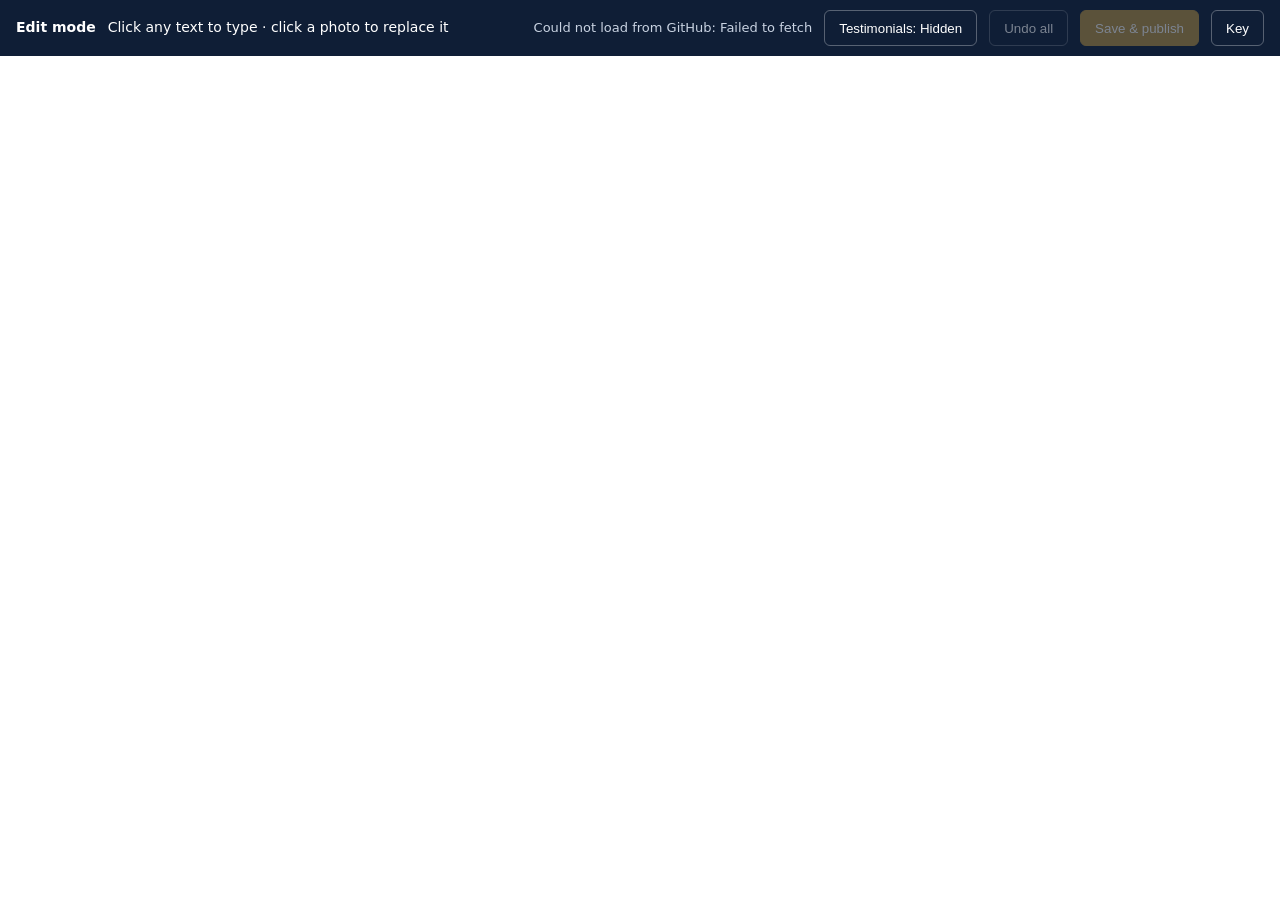
<file: edit/index.html>
<!doctype html>
<html lang="en">
<head>
  <meta charset="utf-8">
  <meta name="viewport" content="width=device-width, initial-scale=1">
  <meta name="robots" content="noindex, nofollow">
  <title>Edit site — Wealth by Magesa</title>
  <style>
    :root { --ink: #0F1E36; --gold: #B8913F; --line: #E2DED6; }
    * { box-sizing: border-box; }
    html, body { margin: 0; height: 100%; font: 14px/1.4 system-ui, -apple-system, "Segoe UI", Roboto, sans-serif; color: var(--ink); background: #EEF0F3; }
    .bar { position: fixed; inset: 0 0 auto; height: 56px; display: flex; align-items: center; gap: 12px; padding: 0 16px; background: var(--ink); color: #fff; z-index: 2; }
    .bar b { font-weight: 600; }
    .bar .status { margin-left: auto; color: #C9D3E2; font-size: 13px; }
    .bar button { height: 36px; padding: 0 14px; border-radius: 6px; border: 1px solid rgba(255,255,255,.3); background: transparent; color: #fff; font: 600 13px/1 inherit; cursor: pointer; }
    .bar button.primary { background: var(--gold); border-color: var(--gold); }
    .bar button:disabled { opacity: .45; cursor: default; }
    .bar b, .bar span, .bar button { white-space: nowrap; }
    .bar .status { overflow: hidden; text-overflow: ellipsis; min-width: 0; }
    @media (max-width: 820px) { .bar .hint { display: none; } }
    @media (max-width: 520px) { .bar b, #undo { display: none; } }
    iframe { position: fixed; top: 56px; left: 0; width: 100%; height: calc(100% - 56px); border: 0; background: #fff; }
    dialog { border: 0; border-radius: 10px; padding: 24px; width: min(520px, 92vw); box-shadow: 0 30px 60px -20px rgba(0,0,0,.4); }
    dialog h2 { margin: 0 0 8px; font-size: 18px; }
    dialog p { margin: 0 0 12px; color: #4A5568; }
    dialog input[type=password], dialog input[type=text] { width: 100%; height: 40px; padding: 0 12px; border: 1px solid var(--line); border-radius: 6px; font: inherit; }
    dialog .row { display: flex; gap: 8px; justify-content: flex-end; margin-top: 16px; }
    dialog button { height: 38px; padding: 0 16px; border-radius: 6px; border: 1px solid var(--line); background: #fff; font: 600 13px/1 inherit; cursor: pointer; }
    dialog button.primary { background: var(--ink); color: #fff; border-color: var(--ink); }
    dialog ol { margin: 0 0 12px; padding-left: 18px; color: #4A5568; }
    dialog a { color: var(--ink); }
  </style>
</head>
<body>
  <div class="bar">
    <b>Edit mode</b>
    <span class="hint">Click any text to type · click a photo to replace it</span>
    <span class="status" id="status">Loading…</span>
    <button id="reviewsToggle" title="Show or hide the testimonials section on the live site">Testimonials: Hidden</button>
    <button id="undo" disabled>Undo all</button>
    <button id="save" class="primary" disabled>Save &amp; publish</button>
    <button id="key" title="GitHub key">Key</button>
  </div>
  <iframe id="frame" title="Site preview"></iframe>

  <dialog id="keyDlg">
    <h2>Connect to GitHub (one time)</h2>
    <p>Saving publishes straight to the site. Paste a GitHub key that can only edit this one site:</p>
    <ol>
      <li>Open <a href="https://github.com/settings/personal-access-tokens/new" target="_blank" rel="noopener">GitHub → New fine-grained token</a></li>
      <li>Repository access: <b>Only select repositories → wealthbymagesa</b></li>
      <li>Permissions → Repository → <b>Contents: Read and write</b></li>
      <li>Generate, copy, paste below</li>
    </ol>
    <input id="keyInput" type="password" placeholder="github_pat_…" autocomplete="off">
    <p style="margin-top:10px;font-size:12px">Stored only in this browser. Use "Forget key" on shared computers.</p>
    <div class="row"><button id="forget">Forget key</button><button id="keyCancel">Cancel</button><button id="keySave" class="primary">Save key</button></div>
  </dialog>

  <dialog id="imgDlg">
    <h2>Replace photo</h2>
    <p>Upload a new photo (JPG/PNG, under ~2 MB is best) or paste an image link.</p>
    <input id="imgFile" type="file" accept="image/*">
    <p style="margin:12px 0 6px">— or —</p>
    <input id="imgUrl" type="text" placeholder="https://…">
    <div class="row"><button id="imgCancel">Cancel</button><button id="imgOk" class="primary">Use this photo</button></div>
  </dialog>

<script>
(function () {
  "use strict";
  var REPO = "verlenscorp/wealthbymagesa", BRANCH = "main", FILE = "index.html";
  var API = "https://api.github.com/repos/" + REPO + "/contents/";
  // Elements whose text can be edited. Nested matches are skipped so each piece of text has one owner.
  var TEXT_SEL = "h1 .h1-line, h2, h3, p, li, summary, figcaption, blockquote, cite, a.btn, .chip span, .eyebrow, .logo b, .logo small, .float--chart small, .marquee__track span, .nav__links a, .menu a, .footer__contact a, .textcard__big, .float--text > span:last-child, .pin > span:last-child";
  var IMG_SEL = "body img";

  var $ = function (id) { return document.getElementById(id); };
  var frame = $("frame"), statusEl = $("status"), saveBtn = $("save"), undoBtn = $("undo");
  var sourceText = "", sourceSha = "", dirty = false, pendingUploads = [], imgTarget = null, showReviews = false;
  var revBtn = $("reviewsToggle");
  function paintRev() { revBtn.textContent = "Testimonials: " + (showReviews ? "Shown" : "Hidden"); }
  revBtn.addEventListener("click", function () { showReviews = !showReviews; paintRev(); setDirty(true); });

  function token() { try { return localStorage.getItem("wbm_gh_token") || ""; } catch (e) { return ""; } }
  function setStatus(t) { statusEl.textContent = t; }
  function setDirty(v) { dirty = v; saveBtn.disabled = !v; undoBtn.disabled = !v; setStatus(v ? "Unsaved changes" : "All changes published"); }

  function b64ToUtf8(b64) {
    var bin = atob(b64.replace(/\n/g, "")), bytes = new Uint8Array(bin.length);
    for (var i = 0; i < bin.length; i++) bytes[i] = bin.charCodeAt(i);
    return new TextDecoder().decode(bytes);
  }
  function bytesToB64(bytes) {
    var bin = "", chunk = 0x8000;
    for (var i = 0; i < bytes.length; i += chunk) bin += String.fromCharCode.apply(null, bytes.subarray(i, i + chunk));
    return btoa(bin);
  }

  function gh(path, opts) {
    opts = opts || {};
    opts.headers = Object.assign({ "Accept": "application/vnd.github+json" }, opts.headers || {});
    if (token()) opts.headers.Authorization = "Bearer " + token();
    return fetch(API + path + (opts.method ? "" : "?ref=" + BRANCH + "&t=" + Date.now()), opts).then(function (r) {
      return r.json().then(function (j) { if (!r.ok) { var e = new Error(j.message || r.status); e.status = r.status; throw e; } return j; });
    });
  }

  // Elements matching the selector, minus any nested inside another match. Same rule for live page and source → same order.
  function owners(doc, sel) {
    var all = Array.prototype.slice.call(doc.body.querySelectorAll(sel));
    return all.filter(function (el) {
      if (el.closest("[data-calendly], .calendly-inline-widget, noscript")) return false;
      for (var p = el.parentElement; p && p !== doc.body; p = p.parentElement) if (p.matches(sel)) return false;
      return el.textContent.trim().length > 0;
    });
  }
  function imgs(doc) { return Array.prototype.slice.call(doc.body.querySelectorAll(IMG_SEL)).filter(function (i) { return !i.closest(".calendly-inline-widget"); }); }

  function load() {
    setStatus("Loading…");
    gh(FILE).then(function (j) {
      sourceText = b64ToUtf8(j.content); sourceSha = j.sha;
      frame.src = "../index.html?edit=" + Date.now();
    }).catch(function (e) { setStatus("Could not load from GitHub: " + e.message); });
  }

  frame.addEventListener("load", function () {
    var d = frame.contentDocument;
    var style = d.createElement("style");
    style.textContent =
      ".reveal{opacity:1!important;transform:none!important}" +
      "[data-edit]{outline:1px dashed transparent;outline-offset:3px;cursor:text;transition:outline-color .15s}" +
      "[data-edit]:hover{outline-color:#B8913F}[data-edit]:focus{outline:2px solid #B8913F;background:rgba(184,145,63,.06)}" +
      "img[data-edit-img]{cursor:pointer}img[data-edit-img]:hover{outline:3px solid #B8913F;outline-offset:-3px}" +
      ".mbar{display:none!important}.marquee__track{animation-play-state:paused!important}";
    d.head.appendChild(style);
    owners(d, TEXT_SEL).forEach(function (el, i) {
      el.setAttribute("data-edit", i);
      el.contentEditable = "true";
      el.spellcheck = true;
      el.addEventListener("input", function () { setDirty(true); });
      el.addEventListener("paste", function (e) { e.preventDefault(); d.execCommand("insertText", false, (e.clipboardData || window.clipboardData).getData("text/plain")); });
    });
    imgs(d).forEach(function (img, i) {
      img.setAttribute("data-edit-img", i);
      img.addEventListener("click", function (e) { e.preventDefault(); e.stopPropagation(); imgTarget = img; $("imgFile").value = ""; $("imgUrl").value = ""; $("imgDlg").showModal(); });
    });
    // Clicking links/buttons edits them instead of navigating.
    d.addEventListener("click", function (e) { var a = e.target.closest("a, summary"); if (a) e.preventDefault(); }, true);
    d.querySelectorAll("details").forEach(function (x) { x.open = true; });
    var rev = d.getElementById("reviews");
    if (rev) { showReviews = !rev.hasAttribute("hidden"); rev.hidden = false; paintRev(); }
    setDirty(false);
    if (!token()) setStatus("View only — click Key to enable saving");
  });

  function buildHtml() {
    var live = frame.contentDocument;
    var src = new DOMParser().parseFromString(sourceText, "text/html");
    var liveText = owners(live, TEXT_SEL), srcText = owners(src, TEXT_SEL);
    if (liveText.length !== srcText.length) throw new Error("Page changed on GitHub — reload the editor.");
    liveText.forEach(function (el, i) { if (srcText[i].innerHTML !== el.innerHTML) srcText[i].innerHTML = el.innerHTML.replace(/<br\s*\/?>\s*$/, ""); });
    var liveImgs = imgs(live), srcImgs = imgs(src);
    liveImgs.forEach(function (img, i) {
      var want = img.getAttribute("data-new-src");
      if (want && srcImgs[i]) srcImgs[i].setAttribute("src", want);
    });
    var srcRev = src.getElementById("reviews");
    if (srcRev) { if (showReviews) srcRev.removeAttribute("hidden"); else srcRev.setAttribute("hidden", ""); }
    var doctype = /^<!doctype[^>]*>/i.exec(sourceText);
    return (doctype ? doctype[0] + "\n" : "<!doctype html>\n") + src.documentElement.outerHTML + "\n";
  }
  window.__buildHtml = buildHtml; // used for testing

  saveBtn.addEventListener("click", function () {
    if (!token()) { $("keyDlg").showModal(); return; }
    var html;
    try { html = buildHtml(); } catch (e) { setStatus(e.message); return; }
    saveBtn.disabled = true; setStatus("Publishing…");
    var uploads = pendingUploads.slice();
    var chain = Promise.resolve();
    uploads.forEach(function (u) {
      chain = chain.then(function () {
        return gh(u.path, { method: "PUT", body: JSON.stringify({ message: "Upload photo " + u.path, content: u.b64, branch: BRANCH }) });
      });
    });
    chain.then(function () {
      return gh(FILE, { method: "PUT", body: JSON.stringify({ message: "Edit site text via editor", content: bytesToB64(new TextEncoder().encode(html)), sha: sourceSha, branch: BRANCH }) });
    }).then(function (j) {
      sourceText = html; sourceSha = j.content.sha; pendingUploads = [];
      setDirty(false); setStatus("Published ✓ — live in about 30 seconds");
    }).catch(function (e) {
      saveBtn.disabled = false;
      if (e.status === 401 || e.status === 403) setStatus("GitHub key rejected — click Key and paste a new one");
      else if (e.status === 409 || e.status === 422) setStatus("Someone else changed the page — click Undo all to reload, then redo your edit");
      else setStatus("Publish failed: " + e.message);
    });
  });

  undoBtn.addEventListener("click", function () { if (!dirty || confirm("Discard all unsaved changes?")) { pendingUploads = []; load(); } });
  addEventListener("beforeunload", function (e) { if (dirty) { e.preventDefault(); e.returnValue = ""; } });

  // Key dialog
  $("key").addEventListener("click", function () { $("keyInput").value = ""; $("keyDlg").showModal(); });
  $("keyCancel").addEventListener("click", function () { $("keyDlg").close(); });
  $("forget").addEventListener("click", function () { try { localStorage.removeItem("wbm_gh_token"); } catch (e) {} $("keyDlg").close(); setStatus("Key removed — view only"); });
  $("keySave").addEventListener("click", function () {
    var v = $("keyInput").value.trim(); if (!v) return;
    try { localStorage.setItem("wbm_gh_token", v); } catch (e) { setStatus("This browser blocks saving the key"); return; }
    $("keyDlg").close(); setStatus(dirty ? "Key saved — click Save & publish" : "Key saved — ready to edit");
  });

  // Image dialog
  $("imgCancel").addEventListener("click", function () { $("imgDlg").close(); });
  $("imgOk").addEventListener("click", function () {
    var file = $("imgFile").files[0], url = $("imgUrl").value.trim(), img = imgTarget;
    if (file) {
      var name = file.name.toLowerCase().replace(/[^a-z0-9.]+/g, "-");
      var path = "assets/img/" + Date.now().toString(36) + "-" + name;
      file.arrayBuffer().then(function (buf) {
        pendingUploads.push({ path: path, b64: bytesToB64(new Uint8Array(buf)) });
        img.src = URL.createObjectURL(file); img.removeAttribute("srcset");
        img.setAttribute("data-new-src", path);
        setDirty(true); $("imgDlg").close();
      });
    } else if (/^https:\/\//.test(url)) {
      img.src = url; img.setAttribute("data-new-src", url); setDirty(true); $("imgDlg").close();
    }
  });

  load();
})();
</script>
</body>
</html>
</file>
